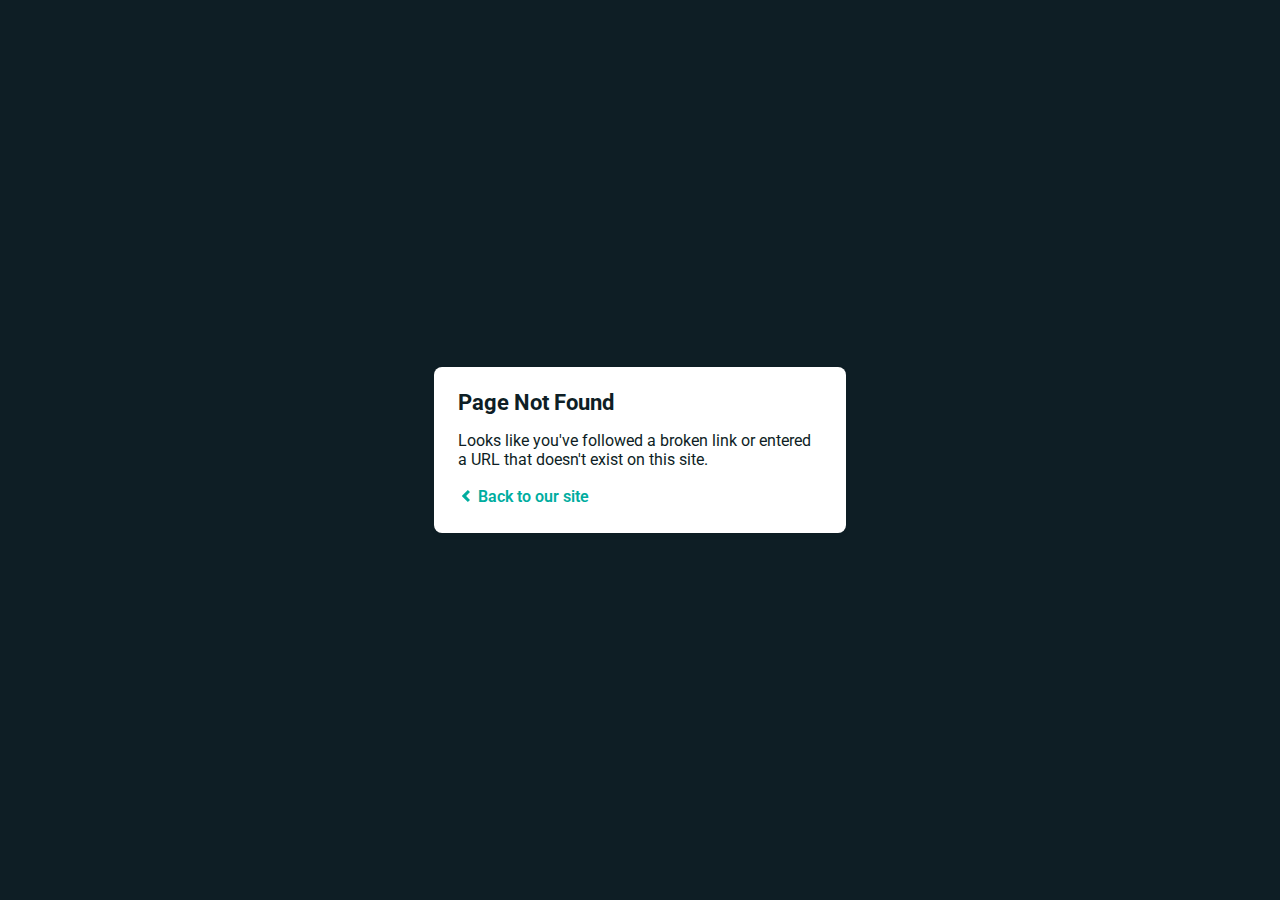
<file: css/owl.video.play.html>
<!DOCTYPE html>
<html>
  <head>
    <meta charset="utf-8">
    <meta name="viewport" content="width=device-width, initial-scale=1.0, maximum-scale=1.0, user-scalable=no">

    <title>Page Not Found</title>
    <link href='https://fonts.googleapis.com/css?family=Roboto:400,700&subset=latin,latin-ext' rel='stylesheet' type='text/css'>
    <style>
    body {
      font-family: -apple-system, BlinkMacSystemFont, "Segoe UI", Roboto, Helvetica, Arial, sans-serif, "Apple Color Emoji", "Segoe UI Emoji", "Segoe UI Symbol";
      background: rgb(14, 30, 37);
      color: white;
      overflow: hidden;
      margin: 0;
      padding: 0;
    }

    h1 {
      margin: 0;
      font-size: 22px;
      line-height: 24px;
    }

    .main {
      position: relative;
      display: flex;
      flex-direction: column;
      align-items: center;
      justify-content: center;
      height: 100vh;
      width: 100vw;
    }

    .card {
      position: relative;
      display: flex;
      flex-direction: column;
      width: 75%;
      max-width: 364px;
      padding: 24px;
      background: white;
      color: rgb(14, 30, 37);
      border-radius: 8px;
      box-shadow: 0 2px 4px 0 rgba(14, 30, 37, .16);
    }

    a {
      margin: 0;
      text-decoration: none;
      font-weight: 600;
      line-height: 24px;
      color: #00ad9f;
    }

    a svg {
      position: relative;
      top: 2px;
    }

    a:hover,
    a:focus {
      text-decoration: underline;
      color: #007A70;
    }

    a:hover svg path{
      fill: #007A70;
    }

    p:last-of-type {
      margin: 0;
    }

    </style>
  </head>
  <body>
    <div class="main">
      <div class="card">
        <div class="header">
          <h1>Page Not Found</h1>
        </div>
        <div class="body">
          <p>Looks like you've followed a broken link or entered a URL that doesn't exist on this site.</p>
          <p>
            <a id="back-link" href="/">
              <svg xmlns="https://www.w3.org/2000/svg" width="16" height="16" viewBox="0 0 16 16">
                <path fill="#00ad9f" d="M11.9998836,4.09370803 L8.55809517,7.43294953 C8.23531459,7.74611298 8.23531459,8.25388736 8.55809517,8.56693769 L12,11.9062921 L9.84187871,14 L4.24208544,8.56693751 C3.91930485,8.25388719 3.91930485,7.74611281 4.24208544,7.43294936 L9.84199531,2 L11.9998836,4.09370803 Z"/>
              </svg>
              Back to our site
             </a>
          </p>
        </div>
      </div>
    </div>
    <script>
      (function() {
        if (document.referrer && document.location.host && document.referrer.match(new RegExp("^https?://" + document.location.host))) {
          document.getElementById("back-link").setAttribute("href", document.referrer);
        }
      })();
    </script>
  </body>
</html>
</file>
